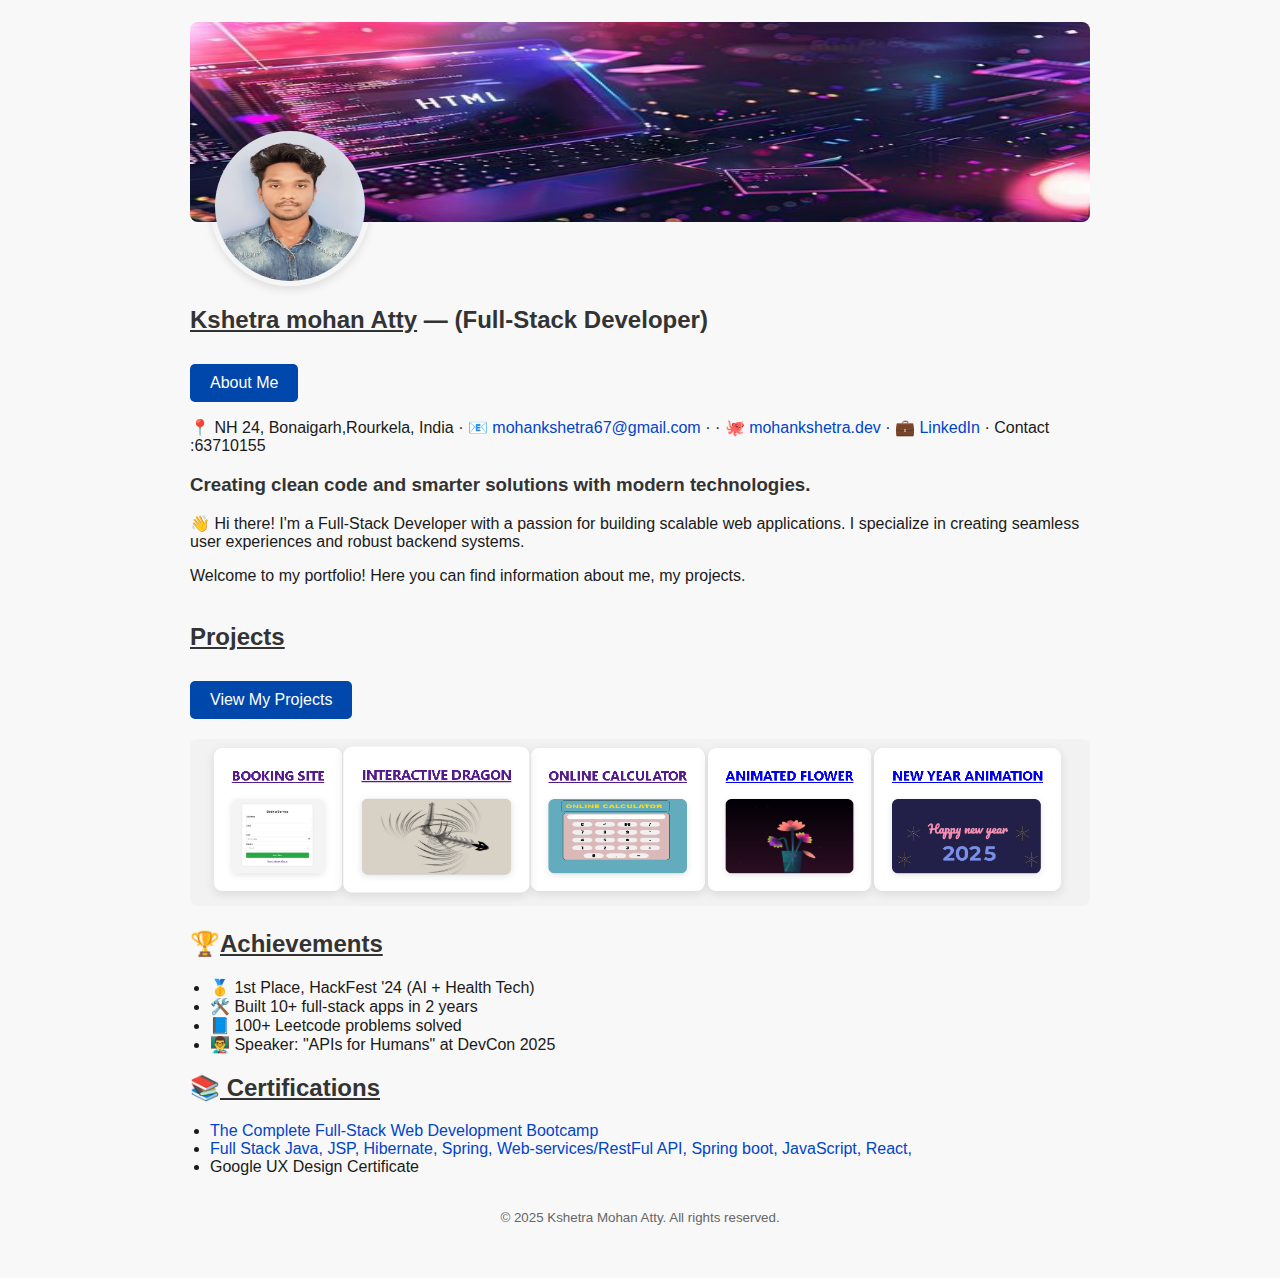
<file: index.html>
<!DOCTYPE html>
<html lang="en">
<head>
    <meta charset="UTF-8">
    <meta name="viewport" content="width=device-width, initial-scale=1.0">
    <title>portfolio</title>
    <link rel="stylesheet" href="style.css">
</head>
<body>
    
    <img src="coverpic.jpg" alt="Portfolio Cover Image" class="coverpic" />
    <img src="my.jpg" class="profile-image" alt="my photo" width="100" height="200" />
    <h2><u>Kshetra mohan Atty</u> — (Full-Stack Developer)</h2>
        <a href=" https://mohankshetra.github.io/about-me/" class = "button">About Me</a>
       <p>📍 NH 24, Bonaigarh,Rourkela, India · 📧  <a href="mohankshetra67@gmail.com">mohankshetra67@gmail.com</a> · · 🐙 <a href="https://github.com/mohankshetra">mohankshetra.dev</a> · 💼 <a href="https://www.linkedin.com/in/kshetra-mohan-atty-ab41b91a4/">LinkedIn</a> · Contact :63710155</p>
       <h3>Creating clean code and smarter solutions with modern technologies.</h3>
       <p>👋 Hi there! I'm a Full-Stack Developer with a passion for building scalable web applications. I specialize in creating seamless user experiences and robust backend systems.</p>
       <p>Welcome to my portfolio! Here you can find information about me, my projects.<br />
   
    &#160;<h2><u>Projects</u></h2>
       <a href=" https://mohankshetra.github.io/projects/" class = "button">View My Projects</a>
       <img src="projects.png" class="project-image" alt="Portfolio Preview" />

    <p><h2>🏆<u>Achievements</u></h2>
        <ul>
            <li>🥇 1st Place, HackFest '24 (AI + Health Tech)</li>
            <li>🛠️ Built 10+ full-stack apps in 2 years</li>
            <li>📘 100+ Leetcode problems solved</li>
            <li>👨‍🏫 Speaker: "APIs for Humans" at DevCon 2025</li>
        </ul>
    </p>
    <p><h2>📚<u> Certifications</u></h2>
        <ul>
            <li><a href="https://www.udemy.com/certificate/UC-6cd9f5d3-1baf-43b7-adaf-959fec9da791/">The Complete Full-Stack Web Development Bootcamp</a></li>
            <li><a href="https://www.udemy.com/certificate/UC-82fc3790-c17d-4b32-a787-d88a4f97c23e/">Full Stack Java, JSP, Hibernate, Spring, Web-services/RestFul API, Spring boot, JavaScript, React,</a></li>
            <li>Google UX Design Certificate</li>
        </ul>
    </p>
    <footer>
        <small>© 2025 Kshetra Mohan Atty. All rights reserved.</small>
    </footer>
</body>
</html>
</file>
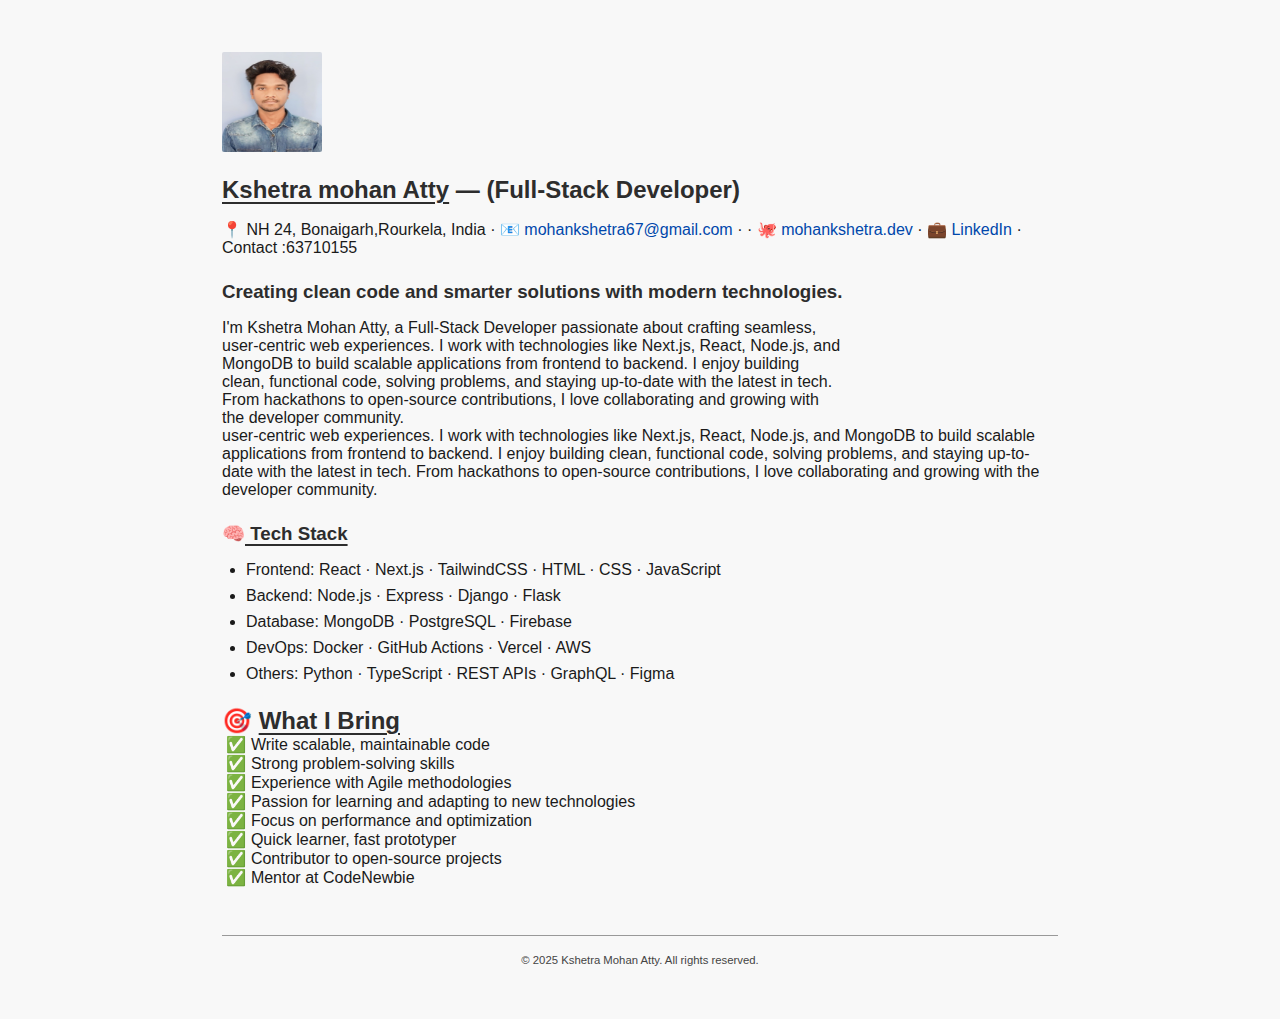
<file: about.html>
<!DOCTYPE html>
 <html lang="en">
 <head>
   <meta charset="UTF-8">
   <meta name="viewport" content="width=device-width, initial-scale=1.0">
   <title>About me</title>
   <link rel="stylesheet" href="about.css">
 </head>
 <body><img src="my.jpg" alt="my photo" class="profile-pic"/>
    <h2><u>Kshetra mohan Atty</u> — (Full-Stack Developer)</h2>
       <p>📍 NH 24, Bonaigarh,Rourkela, India · 📧  <a href="mohankshetra67@gmail.com">mohankshetra67@gmail.com</a> · · 🐙 <a href="https://github.com/mohankshetra">mohankshetra.dev</a> · 💼 <a href="https://www.linkedin.com/in/kshetra-mohan-atty-ab41b91a4/">LinkedIn</a> · Contact :63710155</p>
       <h3>Creating clean code and smarter solutions with modern technologies.</h3>
       <p>I'm Kshetra Mohan Atty, a Full-Stack Developer passionate about crafting seamless,<br />
          user-centric web experiences. I work with technologies like Next.js, React, Node.js, and<br />
          MongoDB to build scalable applications from frontend to backend. I enjoy building <br />
          clean, functional code, solving problems, and staying up-to-date with the latest in tech.<br />
           From hackathons to open-source contributions, I love collaborating and growing with <br />
           the developer community.</p>
         user-centric web experiences. I work with technologies like Next.js, React, Node.js, and
          MongoDB to build scalable applications from frontend to backend. I enjoy building 
          clean, functional code, solving problems, and staying up-to-date with the latest in tech.
           From hackathons to open-source contributions, I love collaborating and growing with 
           the developer community.</p>
 <h3>🧠<u> Tech Stack</u></h3>
       <p><ul>
           <li>Frontend: React · Next.js · TailwindCSS · HTML · CSS · JavaScript</li>
           <li>Backend: Node.js · Express · Django · Flask</li>
           <li>Database: MongoDB · PostgreSQL · Firebase</li>
           <li>DevOps: Docker · GitHub Actions · Vercel · AWS</li>
           <li>Others: Python · TypeScript · REST APIs · GraphQL · Figma</li>
         </ul>
        </p>
        <p><h2>🎯 <u>What I Bring</u></h2>
        &#160;✅ Write scalable, maintainable code<br />
        &#160;✅ Strong problem-solving skills<br />
        &#160;✅ Experience with Agile methodologies<br />
        &#160;✅ Passion for learning and adapting to new technologies<br />
        &#160;✅ Focus on performance and optimization<br />
        &#160;✅ Quick learner, fast prototyper<br />
        &#160;✅ Contributor to open-source projects<br />
        &#160;✅ Mentor at CodeNewbie<br />
    </p>
     <footer>
        <small>© 2025 Kshetra Mohan Atty. All rights reserved.</small>
    </footer>
   
 </body>
 </html>
</file>
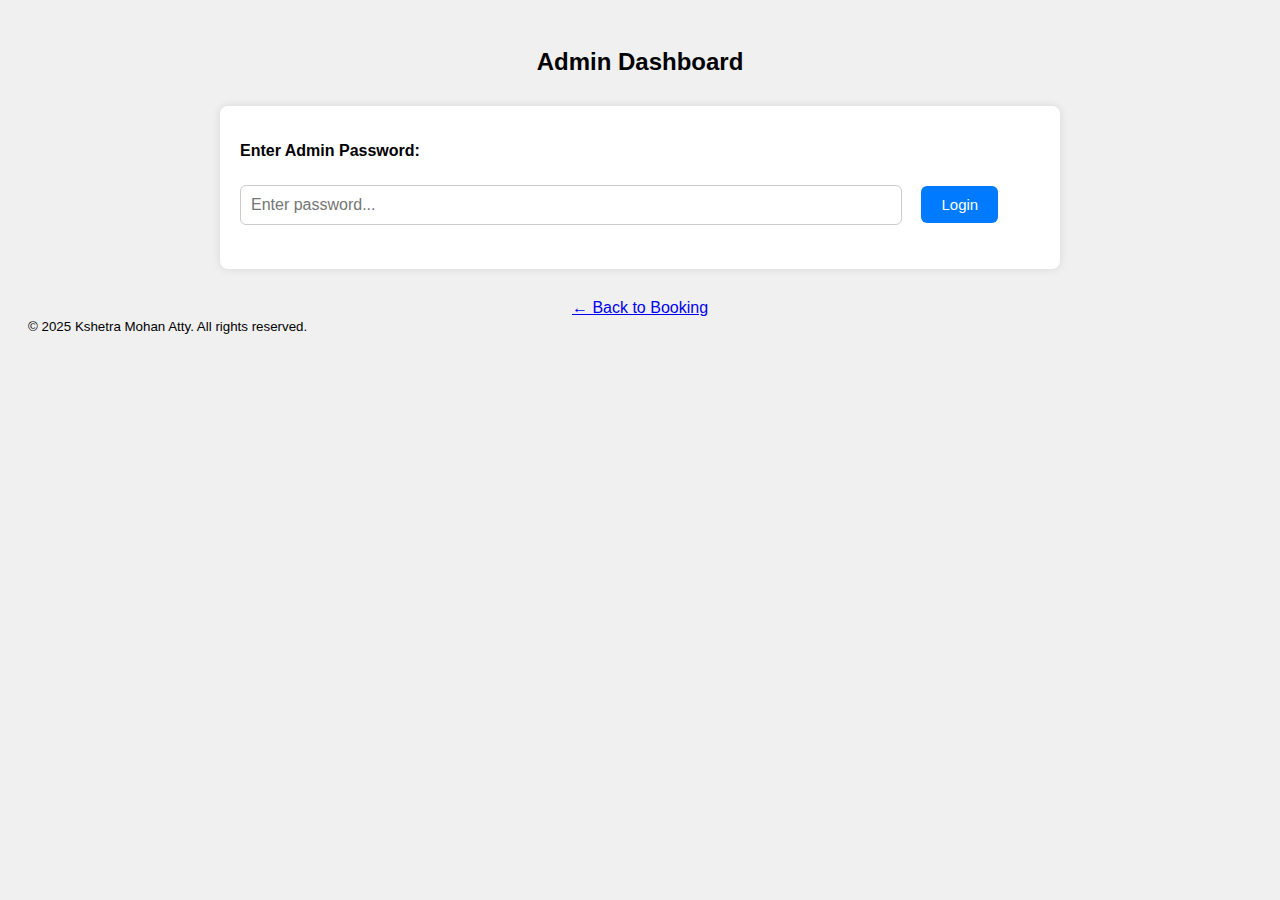
<file: admin.html>
<!DOCTYPE html>
<html lang="en">
<head>
  <meta charset="UTF-8" />
  <title>Admin - Bookings</title>
  <meta name="viewport" content="width=device-width, initial-scale=1.0" />
  <style>
    body { font-family: sans-serif; background: #f0f0f0; padding: 20px; }
    h2 { text-align: center; }
    .booking-list, .auth-box {
      max-width: 800px;
      margin: 30px auto;
      background: #fff;
      padding: 20px;
      border-radius: 8px;
      box-shadow: 0 0 10px rgba(0,0,0,0.1);
    }
    .booking { border-bottom: 1px solid #eee; padding: 15px 10px; position: relative; }
    .booking:last-child { border-bottom: none; }
    .delete-btn {
      position: absolute;
      top: 15px;
      right: 10px;
      background: #dc3545;
      color: white;
      border: none;
      border-radius: 5px;
      padding: 6px 10px;
      cursor: pointer;
      font-size: 14px;
    }
    .delete-btn:hover { background: #c82333; }
    .action-btn {
      display: inline-block;
      margin: 10px 5px;
      padding: 10px 20px;
      background: #007bff;
      color: white;
      border: none;
      border-radius: 6px;
      cursor: pointer;
      font-size: 15px;
    }
    .action-btn:hover { background: #0069d9; }
    .clear-btn { background: #ff8800; }
    .clear-btn:hover { background: #e67600; }
    .back-link { text-align: center; margin-top: 20px; }
    .auth-box input {
      padding: 10px;
      font-size: 16px;
      width: 80%;
      margin-right: 10px;
      border-radius: 6px;
      border: 1px solid #ccc;
    }
  </style>
</head>
<body>
  <h2>Admin Dashboard</h2>

  <div class="auth-box" id="authBox">
    <p><strong>Enter Admin Password:</strong></p>
    <input type="password" id="adminPass" placeholder="Enter password..." />
    <button class="action-btn" onclick="checkPassword()">Login</button>
    <p id="authError" style="color: red;"></p>
  </div>

  <div class="booking-list" id="bookingList" style="display: none;"></div>

  <div style="text-align: center; display: none;" id="actions">
    <button class="action-btn clear-btn" onclick="clearAll()">Clear All</button>
    <button class="action-btn" onclick="downloadCSV()">Export to CSV</button>
  </div>

  <div class="back-link">
    <a href="index.html">← Back to Booking</a>
  </div>

  <script>
    const PASSWORD = "admin123"; // You can change this

    const bookings = JSON.parse(localStorage.getItem("bookings")) || [];

    function checkPassword() {
      const input = document.getElementById('adminPass').value;
      if (input === PASSWORD) {
        document.getElementById('authBox').style.display = 'none';
        document.getElementById('bookingList').style.display = 'block';
        document.getElementById('actions').style.display = 'block';
        renderBookings();
      } else {
        document.getElementById('authError').innerText = "Incorrect password!";
      }
    }

    function renderBookings() {
      const list = document.getElementById('bookingList');
      list.innerHTML = "";
      if (bookings.length === 0) {
        list.innerHTML = "<p>No bookings found.</p>";
        return;
      }

      bookings.forEach((b, index) => {
        const div = document.createElement('div');
        div.className = 'booking';
        div.innerHTML = `
          <strong>${index + 1}. ${b.name}</strong><br/>
          📧 ${b.email}<br/>
          📅 ${b.date} | 🛠️ ${b.service}
          <button class="delete-btn" onclick="deleteBooking(${index})">Delete</button>
        `;
        list.appendChild(div);
      });
    }

    function deleteBooking(index) {
      if (confirm("Delete this booking?")) {
        bookings.splice(index, 1);
        localStorage.setItem("bookings", JSON.stringify(bookings));
        renderBookings();
      }
    }

    function clearAll() {
      if (confirm("Delete all bookings?")) {
        localStorage.removeItem("bookings");
        location.reload();
      }
    }

    function downloadCSV() {
      if (bookings.length === 0) {
        alert("No bookings to export.");
        return;
      }

      let csvContent = "data:text/csv;charset=utf-8,";
      csvContent += "Name,Email,Date,Service\n";
      bookings.forEach(b => {
        csvContent += `${b.name},${b.email},${b.date},${b.service}\n`;
      });

      const encodedUri = encodeURI(csvContent);
      const link = document.createElement("a");
      link.setAttribute("href", encodedUri);
      link.setAttribute("download", "bookings.csv");
      document.body.appendChild(link);
      link.click();
      document.body.removeChild(link);
    }
  </script>
   <footer>
        <small>© 2025 Kshetra Mohan Atty. All rights reserved.</small>
    </footer>
</body>
</html>
</file>
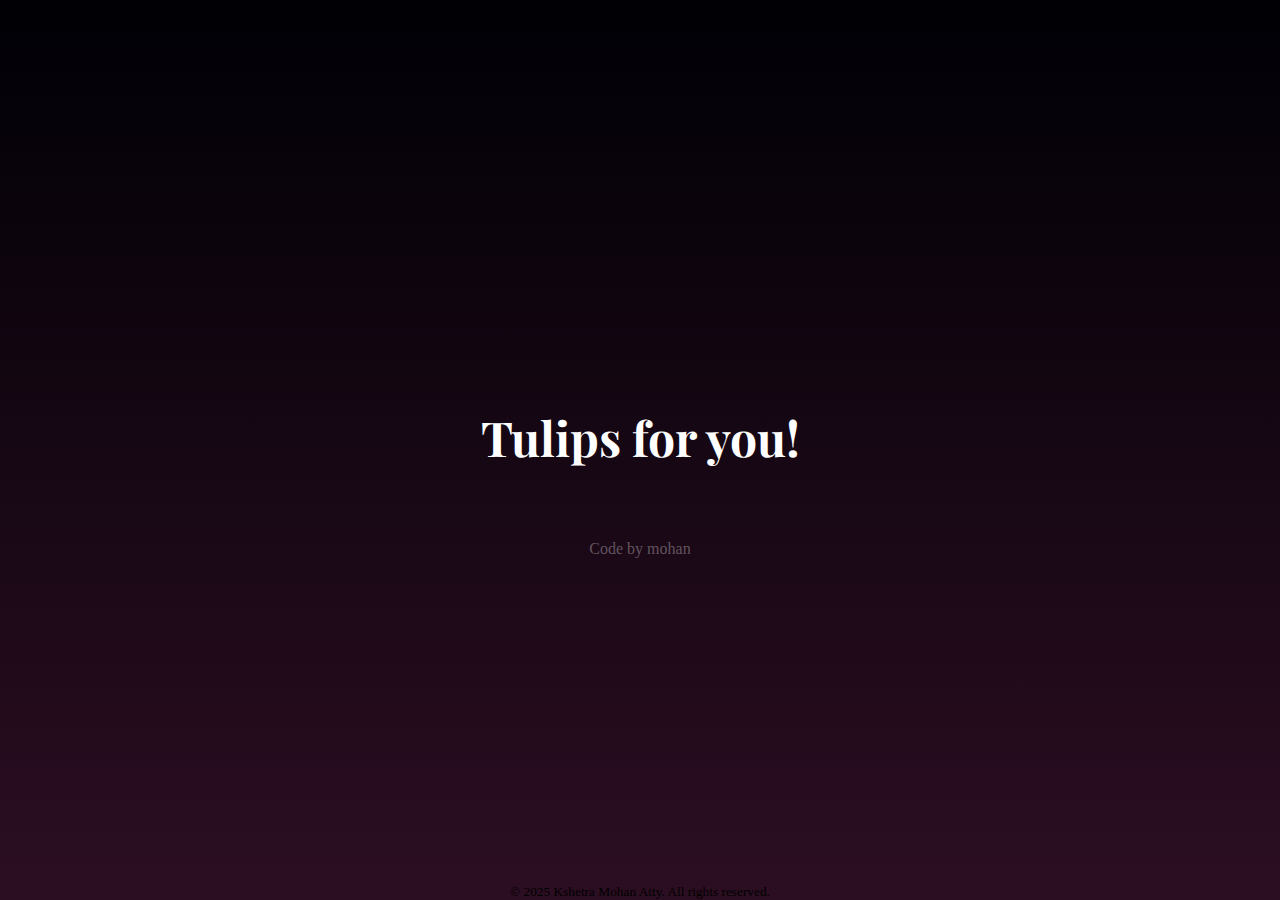
<file: animated flower.html>
<!DOCTYPE html>
<html lang="en">
  <head>
    <meta charset="UTF-8" />
    <meta name="viewport" content="width=device-width, initial-scale=1.0" />
    <title>Animated flower</title>
    <link rel="stylesheet" href="animefl.css" />

    <link
      href="https://fonts.googleapis.com/css2?family=Dancing+Script:wght@400;700&display=swap"
      rel="stylesheet" />
    <link
      href="https://fonts.googleapis.com/css2?family=Roboto+Slab:wght@400;700&display=swap"
      rel="stylesheet" />
    <link
      href="https://fonts.googleapis.com/css2?family=Playfair+Display:wght@400;700&display=swap"
      rel="stylesheet" />
  </head>

  <body class="not-loaded">
    <h1>Tulips for you!</h1>
    <p class="my-name">Code by mohan</p>
    <div class="rain"></div>
    <div class="flower" id="animation-flower">
      <div class="f-wrapper">
        <div class="flower__line"></div>
        <div class="f">
          <div class="flower__leaf flower__leaf--1"></div>
          <div class="flower__leaf flower__leaf--2"></div>
          <div class="flower__leaf flower__leaf--3"></div>
          <div class="flower__leaf flower__leaf--4"></div>
          <div class="flower__leaf flower__leaf--5"></div>
          <div class="flower__leaf flower__leaf--6"></div>
          <div class="flower__leaf flower__leaf--7"></div>
          <div
            class="flower__leaf flower__leaf--8 flower__fall-down--yellow"></div>
        </div>
      </div>

      <div class="f-wrapper f-wrapper--2">
        <div class="flower__line"></div>
        <div class="f">
          <div class="flower__leaf flower__leaf--1"></div>
          <div class="flower__leaf flower__leaf--2"></div>
          <div class="flower__leaf flower__leaf--3"></div>
          <div class="flower__leaf flower__leaf--4"></div>
          <div class="flower__leaf flower__leaf--5"></div>
          <div class="flower__leaf flower__leaf--6"></div>
          <div class="flower__leaf flower__leaf--7"></div>
          <div
            class="flower__leaf flower__leaf--8 flower__fall-down--pink"></div>
        </div>
      </div>

      <div class="f-wrapper f-wrapper--3">
        <div class="flower__line"></div>
        <div class="f">
          <div class="flower__leaf flower__leaf--1"></div>
          <div class="flower__leaf flower__leaf--2"></div>
          <div class="flower__leaf flower__leaf--3"></div>
          <div class="flower__leaf flower__leaf--4"></div>
          <div class="flower__leaf flower__leaf--5"></div>
          <div class="flower__leaf flower__leaf--6"></div>
          <div class="flower__leaf flower__leaf--7"></div>
          <div
            class="flower__leaf flower__leaf--8 flower__fall-down--purple"></div>
        </div>
      </div>
      <div class="flower__glass"></div>
    </div>

    <script src="animefl.js"></script>
     <footer>
        <small>© 2025 Kshetra Mohan Atty. All rights reserved.</small>
    </footer>
  </body>
</html>
</file>
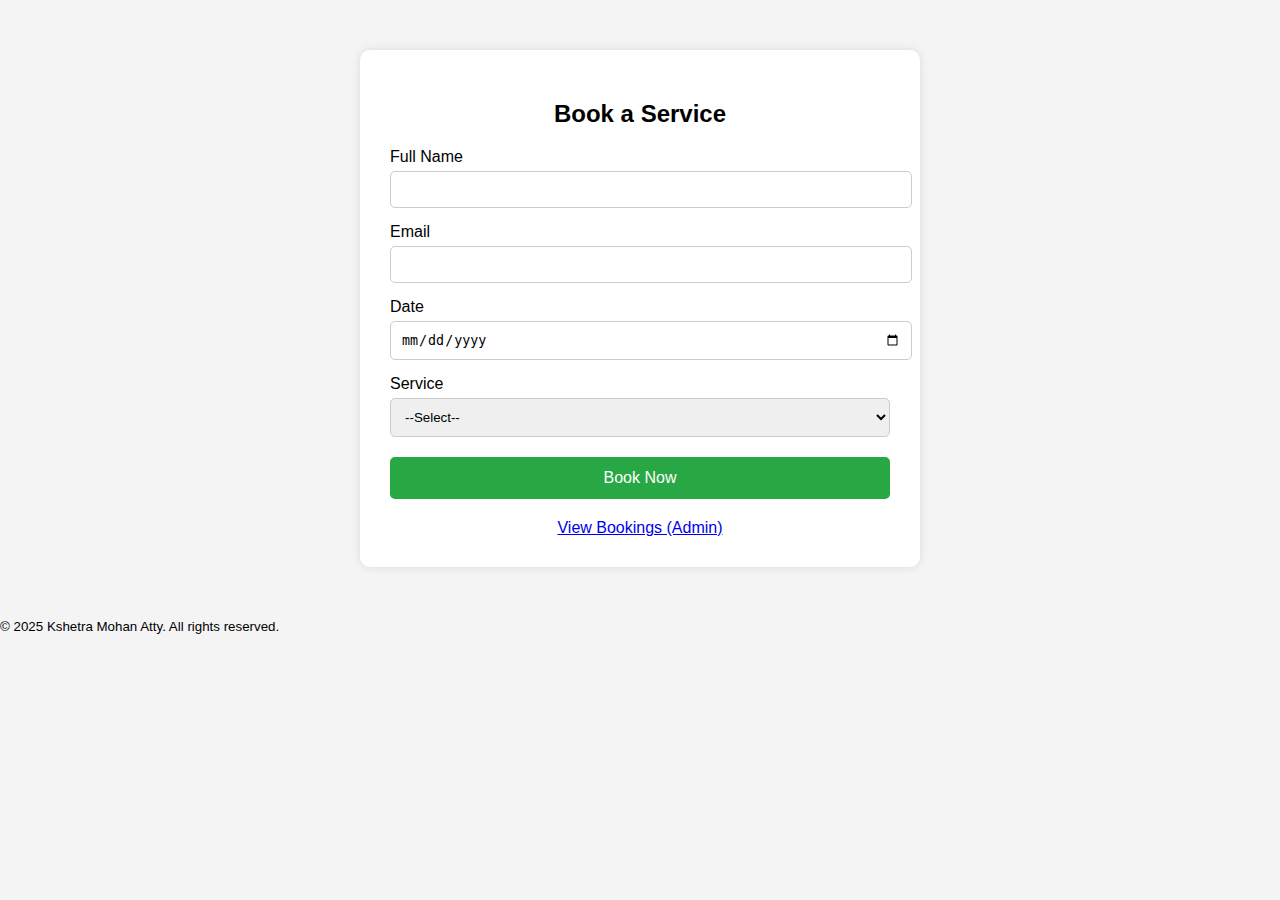
<file: booking site.html>
<!DOCTYPE html>
<html lang="en">
<head>
  <meta charset="UTF-8" />
  <title>Book a Service</title>
  <meta name="viewport" content="width=device-width, initial-scale=1.0" />
  <style>
    body { font-family: sans-serif; background: #f4f4f4; margin: 0; padding: 0; }
    .container { max-width: 500px; margin: 50px auto; padding: 30px; background: #fff; border-radius: 10px; box-shadow: 0 0 10px rgba(0,0,0,0.1); }
    h2 { text-align: center; }
    label { display: block; margin: 15px 0 5px; }
    input, select { width: 100%; padding: 10px; border: 1px solid #ccc; border-radius: 5px; }
    button { margin-top: 20px; padding: 12px; width: 100%; background: #28a745; color: white; border: none; border-radius: 5px; font-size: 16px; cursor: pointer; }
    button:hover { background: #218838; }
    .message { margin-top: 15px; text-align: center; color: green; }
    .admin-link { text-align: center; margin-top: 20px; }
  </style>
</head>
<body>
  <div class="container">
    <h2>Book a Service</h2>
    <form id="bookingForm">
      <label>Full Name</label>
      <input type="text" id="name" required />
      <label>Email</label>
      <input type="email" id="email" required />
      <label>Date</label>
      <input type="date" id="date" required />
      <label>Service</label>
      <select id="service" required>
        <option value="">--Select--</option>
        <option>Consultation</option>
        <option>Appointment</option>
        <option>Support</option>
      </select>
      <button type="submit">Book Now</button>
    </form>
    <div class="message" id="message"></div>
    <div class="admin-link">
      <a href="admin.html">View Bookings (Admin)</a>
    </div>
  </div>

  <script>
    document.getElementById('bookingForm').addEventListener('submit', function(e) {
      e.preventDefault();

      const name = document.getElementById('name').value.trim();
      const email = document.getElementById('email').value.trim();
      const date = document.getElementById('date').value;
      const service = document.getElementById('service').value;

      if (!name || !email || !date || !service) {
        alert("Please fill in all fields.");
        return;
      }

      const booking = { name, email, date, service };
      let bookings = JSON.parse(localStorage.getItem("bookings")) || [];
      bookings.push(booking);
      localStorage.setItem("bookings", JSON.stringify(bookings));

      document.getElementById('message').innerText = `Thanks, ${name}! Your booking is saved.`;

      this.reset();
    });
  </script>
   <footer>
        <small>© 2025 Kshetra Mohan Atty. All rights reserved.</small>
    </footer>
</body>
</html>
</file>
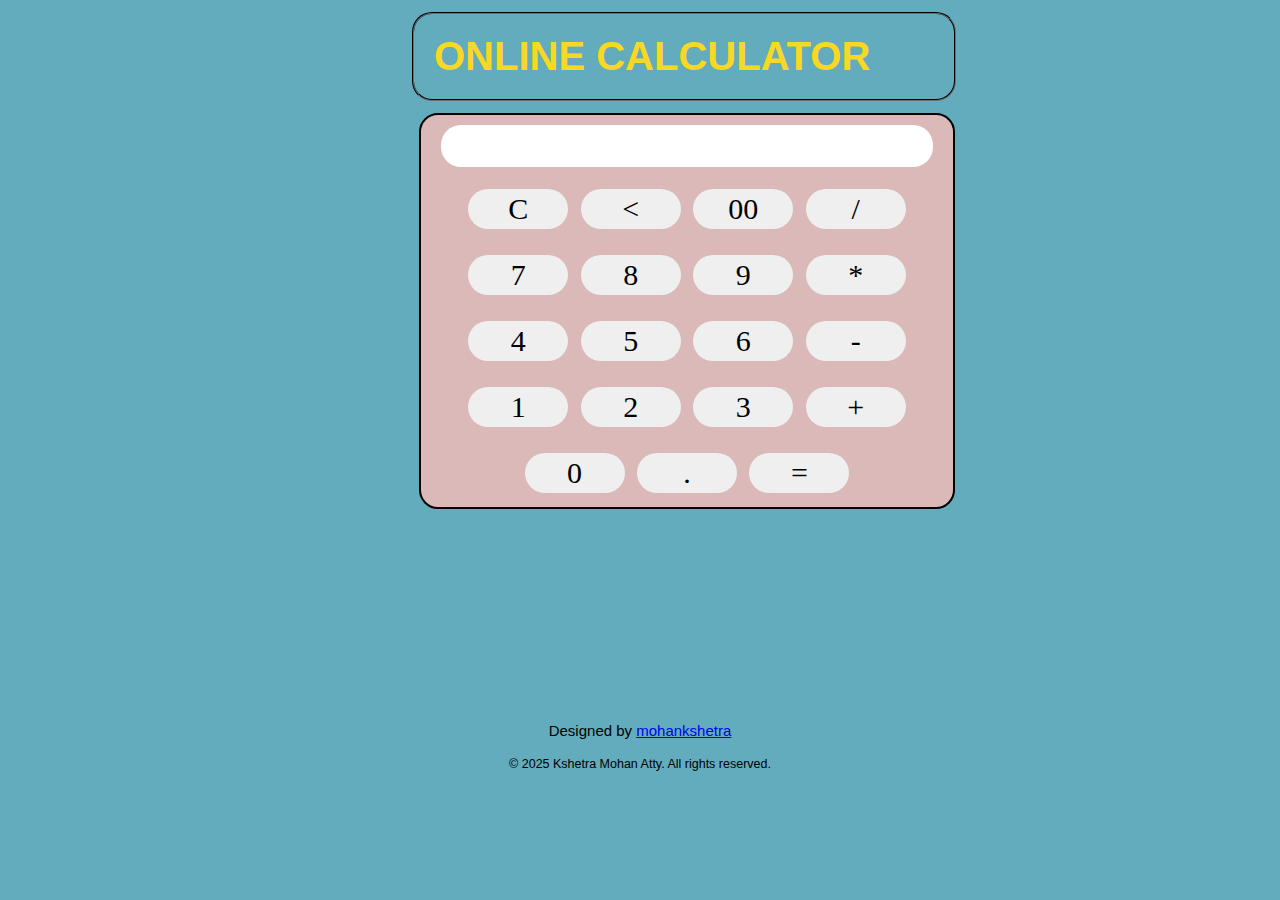
<file: cacl.html>
<!DOCTYPE html>
<html lang="en">
<head>
    <meta charset="UTF-8">
    <meta name="viewport" content="width=device-width, initial-scale=1.0">
    <link rel="stylesheet" href="cal.css"
    <title></title>
</head>
<body> <header>ONLINE CALCULATOR</header>
      <form name="form1" class="calsi" action="attractive calculator.html" method=""post>
<input type="text" name="answer" id="display">
<br></br>
<input type="button" class="btnDesign" value="C" onclick="form1.answer.value=''">
<input type="button" class="btnDesign" value="<" onclick="form1.answer.value=form1.answer.value.substring(0,form1.answer.value.length*1-1)">
<input type="button" class="btnDesign" value="00" onclick="form1.answer.value+='00'">
<input type="button" class="operatordesign" value="/" onclick="form1.answer.value+='/'">
<br></br>
<input type="button" class="btnDesign" value="7" onclick="form1.answer.value+='7'">
<input type="button" class="btnDesign" value="8" onclick="form1.answer.value+='8'">
<input type="button" class="btnDesign" value="9" onclick="form1.answer.value+='9'">
<input type="button" class="operatordesign" value="*" onclick="form1.answer.value+='*'">
<br></br>
<input type="button" class="btnDesign" value="4" onclick="form1.answer.value+='4'">
<input type="button" class="btnDesign" value="5" onclick="form1.answer.value+='5'"> 
<input type="button" class="btnDesign" value="6" onclick="form1.answer.value+='6'">
<input type="button" class="operatordesign" value="-" onclick="form1.answer.value+='-'"> 
<br></br>
<input type="button" class="btnDesign" value="1" onclick="form1.answer.value+='1'">
<input type="button" class="btnDesign" value="2" onclick="form1.answer.value+='2'">
<input type="button" class="btnDesign" value="3" onclick="form1.answer.value+='3'"> 
<input type="button" class="operatordesign" value="+" onclick="form1.answer.value+='+'">
<br></br>
<input type="button" id="zero" value="0" onclick="form1.answer.value+='0'">
<input type="button" class="btnDesign" value="." onclick="form1.answer.value+='.'">
<input type="button" class="operatordesign" value="=" onclick="form1.answer.value=eval(form1.answer.value)">
</form><footer><p>Designed by <a href="https://github.com/mohankshetra" target="_blank">mohankshetra </a></p></footer>
 <footer>
        <small>© 2025 Kshetra Mohan Atty. All rights reserved.</small>
    </footer>
</body>

</html>
</file>
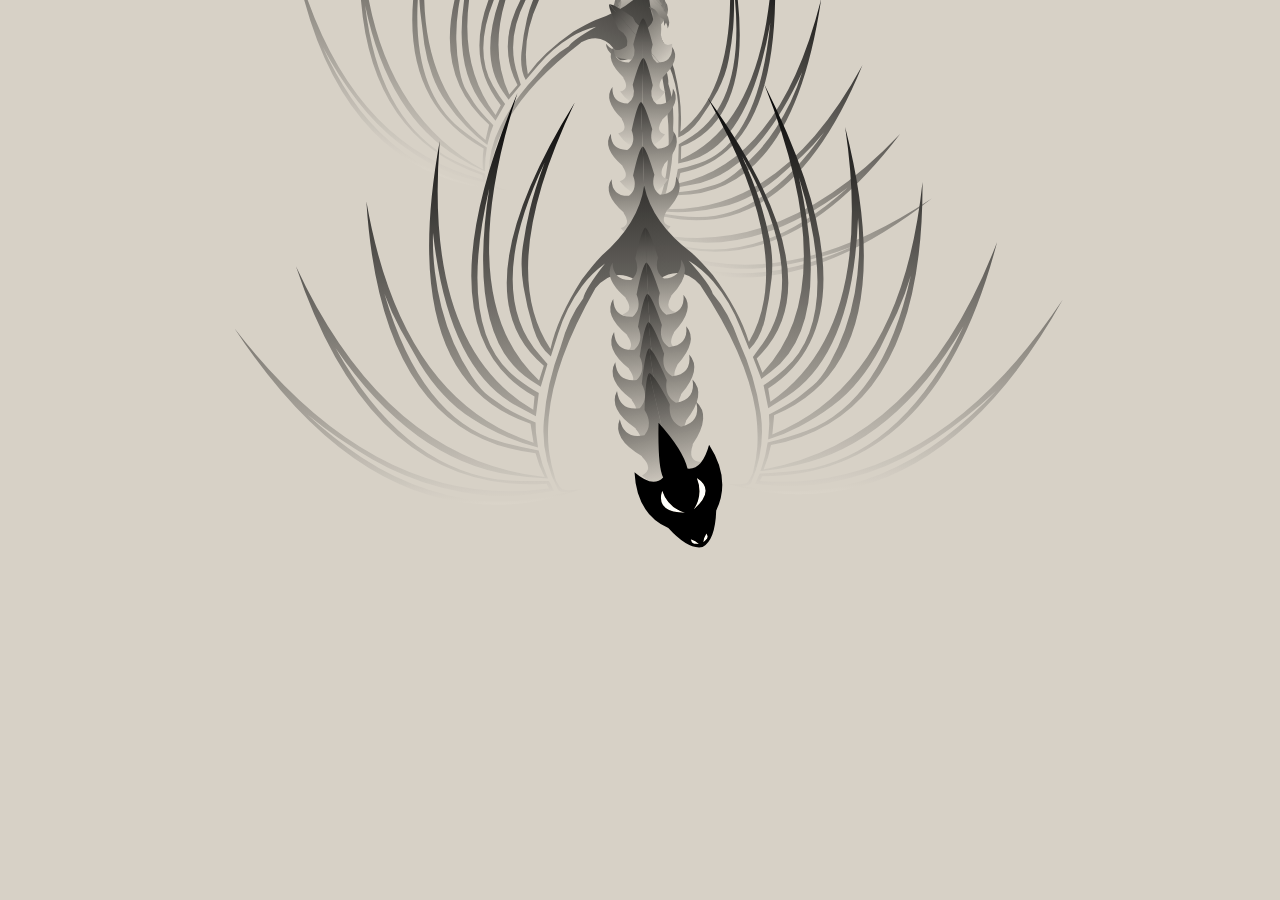
<file: interactive dragon.html>
<!DOCTYPE html>
<html lang="en">
  <head>
    <meta charset="UTF-8">
    <meta name="viewport" content="width=device-width, initial-scale=1.0">
    <link rel="stylesheet" href="interactive dragon.css">
    <title>Interactive dragon</title>
  </head>
  <body>
    <svg>
      <defs>
        <symbol id="Flame">
          <path d="M5 0 Q10 10 5 20 Q0 10 5 0" fill="orange" stroke="red" stroke-width="1"/>
        </symbol>
        
        <g id="Cabeza" transform="matrix(1, 0, 0, 1, 0, 0)">
          <path style="fill:#FFFFFF;fill-opacity:1" d="M-28.9,-1.1L-28.55 -1.95Q-28.1 -3.1 -27.25 -2.95L-26.7 -2.95Q-27.7 -1.65 -28.9 -1.1M-18.35,-1.8Q-15.1 -10.3 -9.6 -6.05Q-15.1 -6.2 -18.35 -1.8M-18.35,1.1Q-15.1 5.45 -9.6 5.35Q-15.1 9.55 -18.35 1.1M-26.7,2.2L-27.25 2.25Q-28.1 2.4 -28.55 1.2L-28.9 0.35Q-27.7 0.9 -26.7 2.2" />
          <path style="fill:#000000;fill-opacity:1" d="M-21.05,-8.25Q-13.6 -15.95 -1.3 -12.1Q-7.85 -8.5 -5.85 -4.35Q-2.3 -4.85 10.5 0.15Q0 4.35 -5.85 3.65Q-7.85 7.75 -1.25 12.45Q-13.6 15.2 -21.05 7.5Q-29.55 4.05 -30.2 -0.35Q-29.55 -4.8 -21.05 -8.25M-26.7,-2.95L-27.25 -2.95Q-28.1 -3.1 -28.55 -1.95L-28.9 -1.1Q-27.7 -1.65 -26.7 -2.95M-9.6,-6.05Q-15.1 -10.3 -18.35 -1.8Q-15.1 -6.2 -9.6 -6.05M-9.6,5.35Q-15.1 5.45 -18.35 1.1Q-15.1 9.55 -9.6 5.35M-28.9,0.35L-28.55 1.2Q-28.1 2.4 -27.25 2.25L-26.7 2.2Q-27.7 0.9 -28.9 0.35" />
        </g>
        <g id="Aletas" transform="matrix(1, 0, 0, 1, 0, 0)">
          <linearGradient id="LinearGradID_1" gradientUnits="userSpaceOnUse" gradientTransform="matrix(0.0935974, 0, 0, 0.188782, -20.55, 0)" spreadMethod="pad" x1="-819.2" y1="0" x2="819.2" y2="0">
            <stop offset="0" style="stop-color:#CCCCCC;stop-opacity:1" />
            <stop offset="1" style="stop-color:#000000;stop-opacity:1" />
          </linearGradient>
          <path style="fill:url(#LinearGradID_1) " d="M29.75,-36.85Q-17.75 -61.45 -42.05 -40.95L-45.35 -38.35L-53.7 -41.15L-51.15 -44.85Q-34.85 -68.4 21 -57.8Q-32.2 -72.1 -50.25 -50Q-53.85 -45.65 -56.05 -41.95L-64.7 -43.35L-60.6 -50.3Q-45.9 -75.55 5.1 -79.35Q-2.2 -79.8 -9.45 -79.15Q-16.2 -78.55 -22.85 -77.15Q-29.85 -75.65 -36.5 -73Q-43.05 -70.4 -48.8 -66.85Q-54.55 -63.35 -56.8 -60.3L-60.5 -55.4Q-62.95 -52.1 -67 -43.55L-70.55 -43.55L-76.35 -42.95Q-74.6 -49.1 -71.85 -54.85Q-68.9 -61.25 -64.8 -67.1Q-60.8 -73 -55.45 -77.55Q-49.9 -82.35 -43.65 -85.85L-30.6 -92.7Q-24.05 -95.95 -17 -98.25Q-63.75 -86.35 -73.65 -57.1Q-75.75 -50.75 -77.45 -42.75Q-82.9 -41.75 -88 -39.65Q-87.65 -46.65 -86.3 -53.05Q-79.8 -89.8 -36.65 -117.2Q-80.65 -94.5 -87.55 -59.55Q-88.65 -54.15 -88.95 -39.4L-89.8 -38.85L-92.7 -37.6Q-93.75 -44.35 -94.1 -51.15Q-94.4 -58.2 -93.25 -65.1Q-92.15 -72.5 -90.05 -79.65Q-88.05 -86.55 -85 -93Q-82.1 -99.3 -78.45 -105.15Q-74.6 -111.35 -70.25 -117.25Q-65.95 -123.1 -61.1 -128.55Q-70.3 -119.35 -77.9 -108.7Q-86 -97.3 -90.8 -84.05Q-95.8 -70.5 -96 -56.15Q-96.1 -46 -94.05 -36.05L-93.25 -31.55Q-93.5 -35.65 -92.35 -36Q-79.85 -42 -66.6 -40.45Q-52.45 -38.85 -39.2 -33.25Q-28.3 -29.9 -21.25 -24.15Q-17.8 -23.3 -8.6 -15.6Q-12.1 -20.75 -16.75 -24.5Q-24.55 -30.7 -34.25 -34.05L-42.55 -37Q-38.9 -41.25 -31.5 -43.25Q-24.05 -45.3 -16.2 -46.3Q-8.35 -47.35 -1 -46Q5.95 -44.75 12.75 -42.85Q19.85 -40.9 29.75 -36.85M-92.45,-27.35L-94.95 -36.25Q-109.7 -105 -27.95 -154.65Q-98.65 -103.8 -91.75 -39.4L-89.95 -40.2Q-92.2 -105.25 -5.6 -130.9Q-78.8 -99.95 -87.45 -40.9Q-83.15 -42.95 -78.45 -43.95Q-70 -101.3 17.65 -103.8Q-56.9 -93.4 -74.5 -44.55L-67.4 -45.45Q-49.1 -94.95 39.25 -75.65Q-36.75 -84.35 -62.25 -44.25L-57.3 -43.6Q-31.65 -86.5 56.15 -46.05Q-20.3 -73.35 -51.35 -41.7L-45.95 -39.75Q-17.85 -71.35 51.85 -24.8Q-8.7 -56.4 -39.75 -37.05Q-28.15 -34.05 -14.25 -24.45Q-8.6 -19.85 -5.8 -16.95Q5.95 -2.4 20 0Q5.95 2.4 -5.8 16.95Q-8.6 19.85 -14.25 24.45Q-28.15 34.05 -39.75 37.05Q-8.7 56.4 51.85 24.8Q-17.85 71.35 -45.95 39.75L-51.35 41.7Q-20.3 73.35 56.15 46.1Q-31.65 86.5 -57.3 43.65L-62.25 44.3Q-36.75 84.35 39.25 75.7Q-49.1 94.95 -67.4 45.5L-74.5 44.6Q-56.9 93.4 17.65 103.85Q-70 101.3 -78.45 43.95Q-83.15 42.95 -87.45 40.9Q-78.8 99.95 -5.6 130.9Q-92.2 105.25 -89.95 40.25L-91.75 39.4Q-98.65 103.8 -27.95 154.65Q-109.7 105 -94.95 36.3L-92.45 27.35Q-93.05 33.9 -92.05 34.75Q-91.1 35.55 -88.95 36.7L-87.95 37Q-83.7 38.25 -79.05 38.8L-77.25 38.95Q-72.55 39.3 -67.5 38.85L-65.45 38.65Q-44.4 36.05 -17.8 19.6Q-9.9 12.8 -15.15 4.4Q-18.15 3.15 -19 0Q-18.15 -3.15 -15.15 -4.4Q-9.9 -12.8 -17.8 -19.6L-17.8 -19.55Q-44.4 -36.05 -65.45 -38.6L-67.5 -38.8Q-72.55 -39.3 -77.25 -38.95L-79.05 -38.75Q-83.7 -38.25 -87.95 -36.95L-88.95 -36.65Q-91.1 -35.55 -92.05 -34.7Q-93.05 -33.9 -92.45 -27.35M-8.6,15.6Q-17.8 23.3 -21.25 24.2Q-28.3 29.9 -39.2 33.3Q-52.45 38.85 -66.6 40.5Q-79.85 42 -92.35 36Q-93.5 35.65 -93.25 31.55L-94.05 36.1Q-96.1 46.05 -96 56.15Q-95.8 70.5 -90.8 84.1Q-86 97.3 -77.9 108.75Q-70.3 119.35 -61.1 128.6Q-65.95 123.1 -70.25 117.25Q-74.6 111.35 -78.45 105.15Q-82.1 99.3 -85 93Q-88.05 86.55 -90.05 79.7Q-92.15 72.5 -93.25 65.1Q-94.4 58.2 -94.1 51.2Q-93.75 44.35 -92.7 37.6L-89.8 38.9L-88.95 39.45Q-88.65 54.15 -87.55 59.55Q-80.65 94.5 -36.65 117.25Q-79.8 89.8 -86.3 53.1Q-87.65 46.65 -88 39.65Q-82.9 41.75 -77.45 42.75Q-75.75 50.75 -73.65 57.15Q-63.75 86.35 -17 98.3Q-24.05 95.95 -30.6 92.75L-43.65 85.9Q-49.9 82.35 -55.45 77.6Q-60.8 73 -64.8 67.15Q-68.9 61.25 -71.85 54.85Q-74.6 49.1 -76.35 42.95L-70.55 43.6L-67 43.6Q-62.95 52.1 -60.5 55.4L-56.8 60.35Q-54.55 63.35 -48.8 66.9Q-43.05 70.4 -36.5 73Q-29.85 75.65 -22.85 77.15Q-16.2 78.55 -9.45 79.15Q-2.2 79.8 5.1 79.35Q-45.9 75.55 -60.6 50.3L-64.7 43.4L-56.05 41.95Q-53.85 45.65 -50.25 50Q-32.2 72.1 21 57.85Q-34.85 68.4 -51.15 44.85L-53.7 41.2L-45.35 38.35L-42.05 40.95Q-17.75 61.45 29.75 36.85Q19.85 40.9 12.75 42.9Q5.95 44.75 -1 46Q-8.35 47.35 -16.2 46.35Q-24.05 45.3 -31.5 43.3Q-38.9 41.25 -42.55 37.05L-34.25 34.05Q-24.55 30.7 -16.75 24.5Q-12.1 20.75 -8.6 15.6" />
        </g>
        <g id="Espina" transform="matrix(1, 0, 0, 1, 0, 0)">
          <linearGradient id="LinearGradID_2" gradientUnits="userSpaceOnUse" gradientTransform="matrix(0.0229492, 0, 0, -0.0152893, 0, 0.05)" spreadMethod="pad" x1="-819.2" y1="0" x2="819.2" y2="0">
            <stop offset="0" style="stop-color:#CCCCCC;stop-opacity:1" />
            <stop offset="1" style="stop-color:#333333;stop-opacity:1" />
          </linearGradient>
          <path style="fill:url(#LinearGradID_2) " d="M-18.8,0Q-17.85 -5.7 -12.3 -9.6Q-11.2 -5.35 -6.5 -8.25L-6.45 -8.2L-6.2 -8.3Q1.25 -16.25 6.65 -12.4Q0.05 -12.55 0 -5.95Q2.7 -2.4 7.75 -4.1Q18 -1.45 18.8 0L-18.8 0" />
          <linearGradient id="LinearGradID_3" gradientUnits="userSpaceOnUse" gradientTransform="matrix(0.0229492, 0, 0, 0.0152893, 0, -0.05)" spreadMethod="pad" x1="-819.2" y1="0" x2="819.2" y2="0">
            <stop offset="0" style="stop-color:#CCCCCC;stop-opacity:1" />
            <stop offset="1" style="stop-color:#333333;stop-opacity:1" />
          </linearGradient>
          <path style="fill:url(#LinearGradID_3) " d="M18.8,0Q18 1.45 7.75 4.1Q2.7 2.4 0 5.95Q0.05 12.55 6.65 12.4Q1.25 16.25 -6.2 8.35Q-6.35 8.25 -6.45 8.25L-6.5 8.25Q-11.2 5.35 -12.3 9.6Q-17.85 5.7 -18.8 0L18.8 0" />
        </g>
      </defs>
      <g id="screen" />
    </svg>
    <script src="interactive dragon.js"></script>
     <footer>
        <small>© 2025 Kshetra Mohan Atty. All rights reserved.</small>
    </footer>
  </body>
</html>
</file>
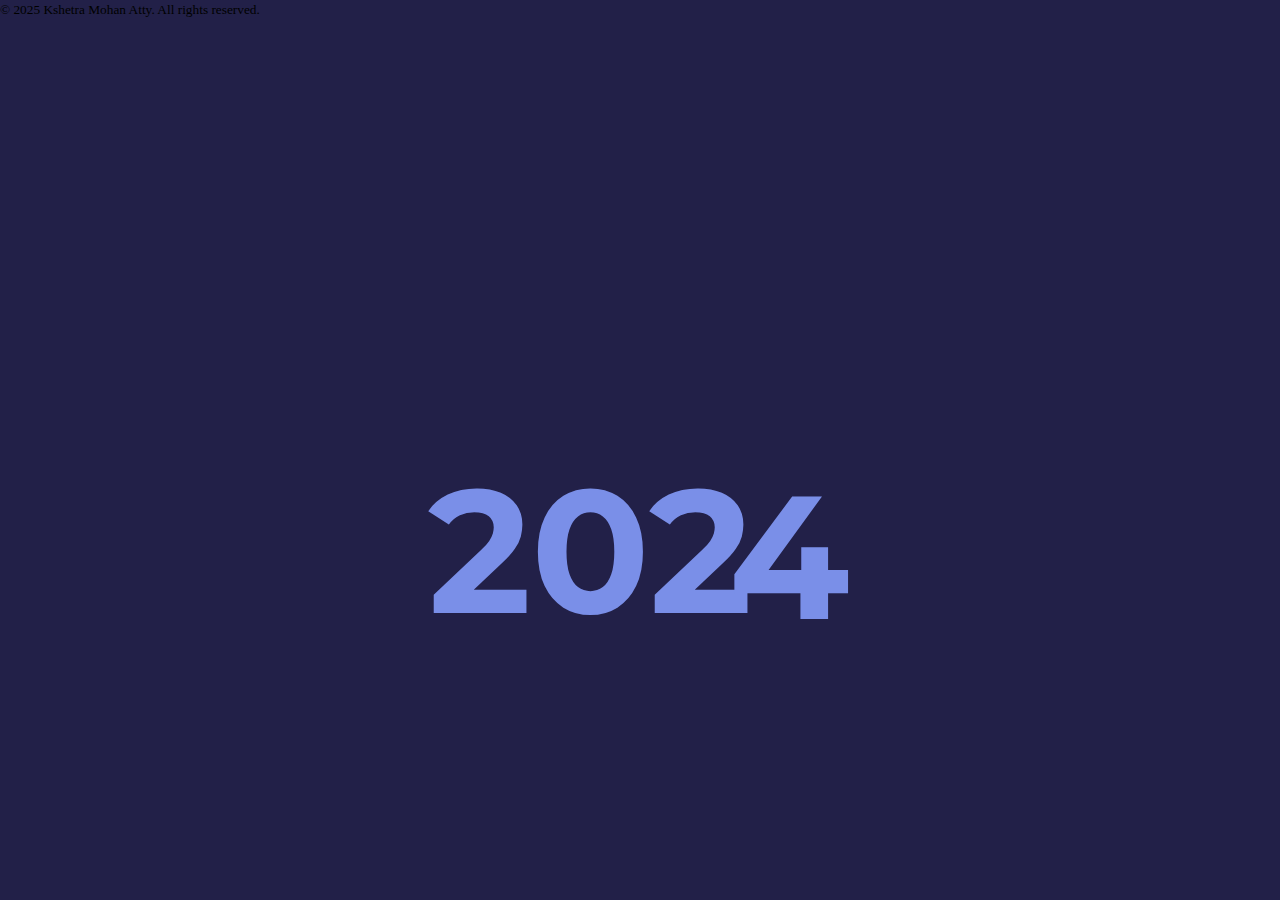
<file: new year.html>
<!DOCTYPE html>
<html lang="en">
<head>
    <meta charset="UTF-8">
    <meta http-equiv="X-UA-Compatible" content="IE=edge">
    <meta name="viewport" content="width=device-width, initial-scale=1.0">
    <title>Happy New Year 2023</title>
    <link rel="stylesheet" href="newyear.css">
</head>
<body>
    <div class="feliz">Happy new year</div>
<div class="ano_novo">
  <span>202</span>
  <span class="seis">4</span>
  <span class="sete">5</span>
  <div class="balao"></div>
</div>
<div class="fogos">
  <div class="f1">
    <span><i></i></span>
    <span><i></i></span>
    <span><i></i></span>
  </div>
  <div class="f2">
    <span><i></i></span>
    <span><i></i></span>
    <span><i></i></span>
  </div>
  <div class="f3">
    <span><i></i></span>
    <span><i></i></span>
    <span><i></i></span>
  </div>
  <div class="f4">
    <span><i></i></span>
    <span><i></i></span>
    <span><i></i></span>
  </div>
</div>
 <footer>
        <small>© 2025 Kshetra Mohan Atty. All rights reserved.</small>
    </footer>
</body>
</html>
</file>
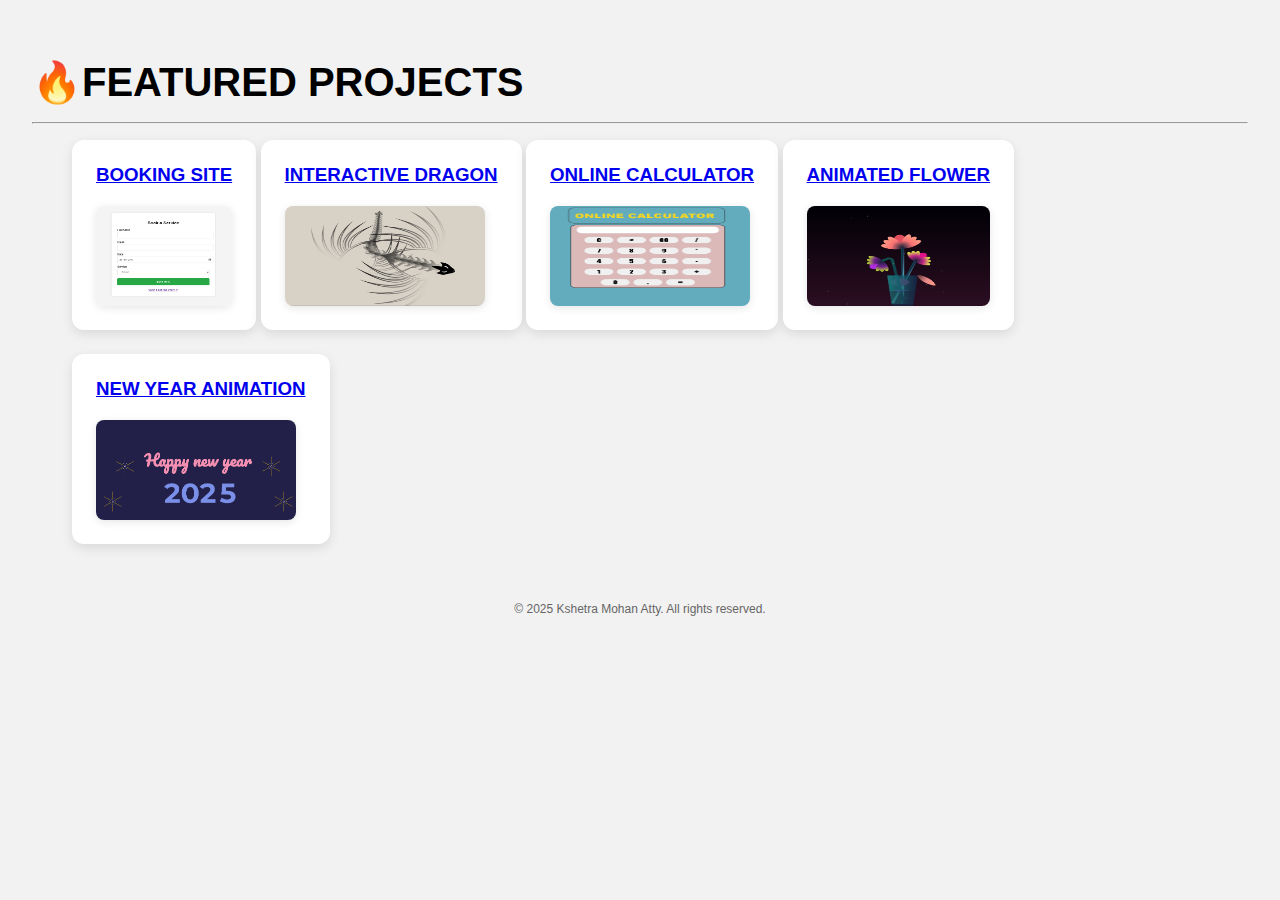
<file: projects.html>
<!DOCTYPE html>
<html lang="en">
<head>
    <meta charset="UTF-8">
    <meta name="viewport" content="width=device-width, initial-scale=1.0">
    <title>PROJECTS</title>
    <link rel="stylesheet" href="projects.css">
</head>
<body><h1> 🔥FEATURED PROJECTS</h1><HR />
    <Ol>
        <li>
            <h3>
            <a href="booking site.html">BOOKING SITE<br /></a></h3>
          
            <img src="bookingste2.png" alt="Project 1 Preview" href="booking site.html" height="200">
        </li>
        <li>
            <h3><a href="interactive dragon.html">INTERACTIVE DRAGON<br /></a></h3>
           
            <img src="intrac.png" alt="Project 2 Preview" height="200">
        </li>
        <li>
            <h3><a href="cacl.html">ONLINE CALCULATOR</a></h3>
            
            <img src="calc.png" alt="Project 3 Preview" height="200">
        </li>
        <li>
            <h3><a href="animated flower.html">ANIMATED FLOWER</a></h3 >
            
            <img src="tulip.png" alt="Project 4 Preview" height="200">
        </li>
        <li>
            <h3><a href="new year.html">NEW YEAR ANIMATION</a></h3>
        
            <img src="new year.png" alt="Project 5 Preview" height="200">
    </Ol>
     <footer>
        <small>© 2025 Kshetra Mohan Atty. All rights reserved.</small>
    </footer>
    
    <script src="projects.js"></script >
        
</body>
</html>
</file>
<file: style.css>
body {
      font-family: 'Segoe UI', sans-serif;
      margin: 20px;
      color: #1a1a1a;
      max-width: 900px;
      margin-left: auto;
      margin-right: auto;
      background-color: #f8f8f8;
      padding: 2rem;
      border-radius: 12px;
    }

    h1, h2, h3 {
      list-style-image: -moz-radial-gradient(circle, #ffcc00, #ff9900);
      color: #333;
      
    }
    img.coverpic {
      width: 100%;
      max-width: 1000px;
      height: 200px;
      border-radius: 8px;
      margin-top: -30px;
    }
    img.profile-image {
      border-radius: 50%;
      margin: -100px auto 20px  ;
      width: 150px;
      height: 150px;
      border: whitesmoke 5px solid;
        box-shadow: 0 4px 8px rgba(0, 0, 0, 0.1);
        display: block;
        margin-left: 20px;
        margin-right: auto;

    }
    img.project-image {
      width: 100%;
      max-width: 1000px;
      height: auto;
      border-radius: 8px;
      margin-top: 20px;
    }
    a.button {
      display: inline-block;
      padding: 10px 20px;
      background-color: #0047ab;
      color: white;
      text-decoration: none;
      border-radius: 5px;
      margin-top: 10px;
    }
    a.button:hover {
      background-color: #003a8c;
    }
    a {
      color: #0044cc;
      text-decoration: none;
    }

    a:hover {
      text-decoration: underline;
    }

    ul {
      padding-left: 20px;
    }

    footer {
      margin-top: 2rem;
      text-align: center;
      color: #666;
    }
</file>
<file: animefl.css>
*,
*::after,
*::before {
  padding: 0;
  margin: 0;
  box-sizing: border-box;
}
:root {
  --color-bg: linear-gradient(to top, #2c0e22, #000005);
  --color-glass: linear-gradient(to left, #142544, #1a9092);
  --color-water: linear-gradient(to left, #142544, #1b6d6e);
}
body {
  background-image: var(--color-bg);
  min-height: 100vh;
  display: flex;
  justify-content: center;
  align-items: flex-end;
  overflow: hidden;
  text-align: center;
}
h1 {
  font-size: 3rem;
  color: white;
  position: absolute;
  top: 45%;
  font-family: "Playfair Display", serif;
  opacity: 1;
  animation: word-animation 2s ease-in-out forwards;
}
.my-name {
  position: absolute;
  color: rgba(255, 255, 255, 0.318);
  top: 60%;
  animation: word-animation 2s ease-in-out forwards;
}
.rain {
  height: 0.5rem;
  width: 0.15rem;
  background-color: rgba(255, 255, 255, 0.432);
  position: absolute;
  top: -10px;
  border-radius: 45%;
  z-index: 2;
  animation: rain-drop 1s linear forwards;
}

@keyframes rain-drop {
  from {
    transform: translateY(-100%);
  }
  to {
    transform: translateY(110vh);
  }
}
@keyframes word-animation {
  to {
    opacity: 0;
  }
}

.flower {
  position: relative;
  display: none;
}

.flower__glass {
  width: 20vmin;
  height: 30vmin;
  background-image: var(--color-glass);
  clip-path: polygon(0 0, 100% 0, 85% 100%, 15% 100%);
  opacity: 0.8;
  position: relative;
}

.flower__glass::after {
  content: "";
  position: absolute;
  bottom: 0;
  left: 0;
  background-color: #182843;
  width: 100%;
  height: 2vmin;
}

.flower__glass::before {
  content: "";
  position: absolute;
  bottom: 0;
  left: 0;
  background-image: var(--color-water);
  width: 100%;
  height: 15vmin;
}

.f-wrapper {
  position: absolute;
  left: 45%;
  bottom: 2vmin;
}

.f-wrapper--2 {
  left: 50%;
  bottom: 5%;
  transform-origin: 10% left;
  transform: rotate(20deg);
}

.f-wrapper--3 {
  left: 30%;
  bottom: 5%;
  transform-origin: 10% left;
  transform: rotate(-10deg);
}

.f-wrapper--3 .flower__line {
  height: 45vmin;
  position: relative;
}

.f-wrapper--3 .flower__line::after {
  content: "";
  position: absolute;
  left: 0;
  top: 0;
  width: 6vmin;
  height: 6vmin;
  transform: translate(-69%, -30%) rotate(-5deg);
  border-radius: 10vmin 10vmin 0 0;
  border: 2vmin solid #104d4e;
  border-bottom: transparent;
  border-left: transparent;
}

.f-wrapper--3 .flower__line::before {
  content: "";
  position: absolute;
  left: -40%;
  top: -1%;
  width: 6vmin;
  height: 2vmin;
  transform-origin: right;
  transform: translate(-100%, -80%) rotate(-20deg);
  background-color: #104d4e;
  border-radius: 2vmin;
}

.f-wrapper--3 .flower__line {
  background-image: linear-gradient(to top, #142544, #104d4e);
}

.f-wrapper--2 .flower__line {
  height: 45vmin;
}

.f-wrapper--2 .f {
  transform: translateX(-50%) rotate(20deg);
}

.f-wrapper--3 .f {
  transform: translate(-350%, -50%) rotate(-120deg);
}

.f-wrapper--2 .flower__leaf:not(:first-child) {
  width: 3.8vmin;
  height: 10vmin;
  background-image: linear-gradient(to bottom, #e0ff43, #c22887, #1a233a 99%);
}

.f-wrapper--3 .flower__leaf:not(:first-child) {
  width: 3.8vmin;
  height: 10vmin;
  background-image: linear-gradient(to bottom, #bfe02b, #712291, #1a233a 99%);
}

.f-wrapper--3 .flower__leaf--1 {
  width: 8vmin;
  height: 10vmin;
  bottom: 2vmin;
  background-color: #ad2be0;
}

.f-wrapper--2 .flower__leaf--1 {
  width: 8vmin;
  height: 10vmin;
  bottom: 2vmin;
  background-color: #de118b;
}

.f-wrapper--2 .f .flower__leaf--8 {
  width: 10vmin;
  height: 9vmin;
  bottom: 3vmin;
  left: -30%;
  transform: rotate(-50deg);
  background-image: linear-gradient(to left bottom, #ff43b6, #4d1337);
}

.f-wrapper--3 .f .flower__leaf--8 {
  width: 10vmin;
  height: 9vmin;
  left: -10% !important;
  background-image: linear-gradient(to left bottom, #ad2be0, #712291);
}

.flower__line {
  width: 2vmin;
  height: 56vmin;
  background-image: linear-gradient(to left top, #82fdff 20%, #142544, #104d4e);
  border-radius: 4vmin;
}

.f {
  position: absolute;
  top: 1vmin;
  left: 50%;
  transform: translateX(-50%) rotate(-10deg);
  width: 2vmin;
  height: 2vmin;
}

.flower__leaf {
  position: absolute;
  left: 50%;
  bottom: 2vmin;
  transform: translateX(-50%);
  width: 5vmin;
  height: 14vmin;
  background-image: linear-gradient(to bottom, #ffa085, #fa7373, #1a233a 99%);

  clip-path: ellipse(50% 50% at 50% 50%);
  transform-origin: center bottom;
  animation: open-flower 2s 1s backwards;
}

.flower__leaf--1 {
  width: 10vmin;
  height: 12vmin;
  bottom: 3vmin;
  border-radius: 50% 50% 50% 50% / 80% 80% 20% 20%;
  background-color: #e24f5f;
  background-image: none;
  animation: open-flowe--middle 1.4s 1s backwards;
}

.flower__leaf--2 {
  transform: translateX(-50%) rotate(-30deg);
}
.flower__leaf--3 {
  transform: translateX(-50%) rotate(-50deg);
}
.flower__leaf--4 {
  transform: translateX(-50%) rotate(-70deg);
}

.flower__leaf--5 {
  transform: translateX(-50%) rotate(30deg);
}

.flower__leaf--6 {
  transform: translateX(-50%) rotate(50deg);
}

.flower__leaf--7 {
  transform: translateX(-50%) rotate(70deg);
}

.flower__leaf--8 {
  width: 13vmin;
  height: 11vmin;
  bottom: 6vmin;
  left: -30%;
  border-radius: none;
  clip-path: none;
  border-radius: 10vmin 2vmin 10vmin 2vmin;
  transform: rotate(-55deg);
  background-image: linear-gradient(
    to left bottom,
    #ffa085,
    #eb8b8b,
    #492f2f 98%
  );
}

.flower__fall-down--yellow {
  animation: flower-fall-down-yellow 8s 1.2s linear forwards;
}

.flower__fall-down--pink {
  animation: flower-fall-down-pink 5s 1.2s linear forwards;
}

.flower__fall-down--purple {
  bottom: 4vmin;
  animation: flower-fall-down-purple 6s 1.2s linear forwards,
    flower-falling 6s 7.2s linear infinite;
}

@keyframes open-flower {
  0% {
    transform: translateX(-50%) rotate(0);
  }
}

@keyframes open-flowe--middle {
  0% {
    opacity: 0;
    transform: translateX(-50%) scale(0);
  }
}

@keyframes flower-fall-down-pink {
  0% {
    transform: rotate(-55deg);
  }

  50% {
    transform: rotateX(-100deg);
  }

  100% {
    transform: translate(2vmin, 28vmin);
  }
}

@keyframes flower-fall-down-yellow {
  0% {
    transform: rotate(-55deg);
  }

  50% {
    bottom: 3vmin;
    transform: rotateX(-100deg);
  }

  100% {
    transform: translate(2vmin, 70vmin) rotate(150deg);
  }
}

@keyframes flower-fall-down-purple {
  0% {
    transform: rotate(-50deg);
  }

  25% {
    bottom: 1vmin;
    transform: rotateX(-100deg);
    perspective: 0px;
  }

  50% {
    perspective: 0px;
    transform: translate(-30vmin, 2vmin) rotate(90deg);
  }

  75% {
    perspective: 0px;
    transform: translate(-34vmin, -2vmin);
  }

  100% {
    transform-origin: center;
    transform: translate(-34vmin, -2vmin) rotateY(-80deg) rotateX(35deg);
  }
}

@keyframes flower-falling {
  0%,
  100% {
    transform-origin: center;
    transform: translate(-34vmin, -2vmin) rotateY(-80deg) rotateX(35deg);
  }

  25% {
    transform-origin: center;
    transform: translate(-34.4vmin, -2vmin) rotateY(-84deg) rotateX(35deg);
  }

  50% {
    transform-origin: center;
    transform: translate(-32vmin, -4.2vmin) rotateY(-80deg) rotateX(35deg);
  }

  75% {
    transform-origin: center;
    transform: translate(-36vmin, 1.1vmin) rotateY(-80deg) rotateX(35deg);
  }
}
</file>
<file: cal.css>
body{
    margin: 5px;;
    padding: 7px;;
    background: #14839caa;
    font-family: sans-serif;
    color: black;
}
header{
    color: rgb(248, 216, 34);
    padding: 30px  ;
    margin: top 0px;
    margin-left:400px;
    border: rgb(29, 31, 32) solid 2px ;
    border-radius: 20px;
    padding: 20px;
    width: 500px;
    border-style: groove;
    text-transform: uppercase;
    font-family: sans-serif;
    font-weight: 800;
    font-size: 30pt;
    text-decoration: solid;
}
.calsi{
    width:512px;
    margin-top: 210px;
    margin-left: 675px;
    border: 2px solid black;
    border-radius: 0.5cm;
    padding: 10px;
    top:50%;
    left:70%;
    transform:translate(-50%,-50%);
    transition:0.25%;
    text-align: center;
    background: rgb(219, 185, 185);
}
#display{
height:40px;
width:480px;
border:none;
padding-left: 10px;
background:white;
border-radius:20px;
width:245;
font-size: 20px;
font-family: sans-serif;
font-weight: 300;
height: 60;
margin: auto;
border:2px red;
color: black;

}
.btnDesign{
    width:100px;
    height:40px;
    padding-top: -1;
    border-radius: 100rcap;
    border:none;
    font-family: fantasy;
    font-size: 30px;
    font-weight: 300;
    margin: 4px;;
}
.operatordesign{
    width:100px;
    height:40px;
    padding-top: -2px;
    border-radius: 100px;
    border:none;
    font-family: fantasy;
    font-size: 30px;
    font-weight: 300;
    margin:4px;
    transition:0.25%;
    cursor: pointer;
}
.operatordesign:hover{
    background: red;

}
#zero{
    width:100px;
    height:40px;
    padding-top: -1;
    border-radius: 100px;
    border:none;
    font-family: fantasy;
    font-size: 30px;
    font-weight: 300;
    margin:4px;
}

footer{
    margin-top: 0px;
    text-align: center;
    font-size: 15px;
    color: black;
    font-family: sans-serif;
}
</file>
<file: interactive dragon.css>
body,
html {
	position: absolute;
	margin: 0;
	padding: 0;
	width: 100%;
	height: 100%;
	overflow: hidden;
	background: rgb(60, 97, 153);
	touch-action: none;
}

svg {
	position: absolute;
	width: 100%;
	height: 100%;
	background: #c9c9c9;
	cursor:grabbing;
	filter: sepia(20%);
}
</file>
<file: newyear.css>
@import url('https://fonts.googleapis.com/css?family=Montserrat:700|Pacifico');

*, *:after, *:before{
  box-sizing:border-box;
  margin:0;
  padding:0;
  -webkit-transition: all 100ms ease-in;
  transition: all 100ms ease-in;
}
html{
	background: #222048;
}
.feliz{
  width: 100%;
  font-family: 'Pacifico', cursive;
  font-size: 100px;
  font-weight: 700;
  color: #f48fb1;
  text-align: center;
  position: absolute;
  top: 50%;
  opacity: 0;
  animation: vem_feliz 2s ease-in-out 7s forwards;
}
.ano_novo{
  position: absolute;
  top: 0;
  left: 0;
  width: 100%;
  height: 100%;
  display: flex;
  flex-direction: row;
  justify-content: center;
  align-items: center;
  overflow: hidden;
  padding: 200px 100px 0px 0px;
}
.ano_novo>span{
  font-family: 'Montserrat', sans-serif;
  font-size: 175px;
  font-weight: 700;
  color: #7a8fe8;
}
span.seis{
  position: absolute;
  top: 50%;
  right: 50%;
  margin-right: -210px;
  animation: vai_2016 5s ease-in-out 5s forwards;
}
span.sete{
  position: absolute;
  right: 0%;
  margin-right: -237px;
  animation: vem_2017 6s ease-in-out forwards;
}
span.sete:before{
  content: '';
  width: 0px;
  height: 6px;
  display: block;
  border-radius: 3px;
  background: #7a8fe8;
  transform: rotate(0deg);
  transform-origin: left top;
  position: absolute;
  top: 55px;
  left: 10px;
  z-index: -1;
  animation: entrega_balao 1s ease-in-out 4s;
}
.balao{
  width: 100px;
  height: 100px;
  display: block;
  background: #e8d57a;
  border-radius: 50%;
  position: absolute;
  top: 50%;
  margin-top: -165px;
  right: 0%;
  margin-right: -200px;
  animation: vem_e_vai_balao 10s ease-in-out forwards;
}
.balao:before{
  content: '';
  width: 0;
  height: 0;
  border-style: solid;
  border-width: 0 10px 20px 10px;
  border-color: transparent transparent #b19b32 transparent;
  position: absolute;
  left: 50%;
  margin-left: -10px;
  bottom: -10px;
  z-index: -1;
}
.balao:after{
  content: '';
  width: 4px;
  height: 100px;
  display: block;
  background: #fff;
  border-radius: 0px 0px 3px 3px;
  position: absolute;
  left: 50%;
  margin-left: -2px;
  bottom: -110px;
}
.fogos{
  width: 100%;
  height: 100%;
  display: block;
  position: absolute;
  top: 0;
  left: 0;
  overflow: hidden;
}
.fogos>div{
  border: 2px solid #fff;
  position: absolute;
  opacity: 0;
  animation: solta_fogos 1.5s ease-in-out 8s forwards;
}
.fogos>div.f1{
  left: 20%;
  top: 40%;
}
.fogos>div.f2{
  left: 15%;
  top: 70%;
}
.fogos>div.f3{
  right: 20%;
  top: 40%;
}
.fogos>div.f4{
  right: 15%;
  top: 70%;
}
.fogos>div span{
  width: 6px;
  height: 6px;
  display: block;
  position: absolute;
  top: 0;
  left: 0;
  opacity: 0;
  animation: estoura_fogos 0.5s ease-in-out 9s forwards;
}
.fogos>div span:nth-child(1){
  transform: rotate(0deg);
}
.fogos>div span:nth-child(2){
  transform: rotate(120deg);
}
.fogos>div span:nth-child(3){
  transform: rotate(240deg);
}
.fogos>div span:before{
  content: '';
  width: 2px;
  height: 50px;
  display: block;
  background: #f5cc06;
  position: absolute;
  top: -60px;
  left: 2px;
}
.fogos>div span:after{
  content: '';
  width: 2px;
  height: 50px;
  display: block;
  background: #f5cc06;
  position: absolute;
  bottom: -60px;
  left: 2px;
}
.fogos>div span i:before{
  content: '';
  width: 3px;
  height: 3px;
  display: block;
  border-radius: 50%;
  background: #fff;
  position: absolute;
  top: -15px;
  left: 10px;
}
.fogos>div span i:after{
  content: '';
  width: 3px;
  height: 3px;
  display: block;
  border-radius: 50%;
  background: #fff;
  position: absolute;
  top: -15px;
  right: 10px;
}
a.author{
  font-size: 12px;
  text-decoration: none;
  color: #f47c7c;
  position: fixed;
  bottom: 10px;
  right: 10px;
}

@keyframes vem_2017 {
  0% {
    right: 0%;
  }
  66.6666% {
    right: 50%;
    margin-right: -300px;
  }
  90% {
    right: 50%;
    margin-right: -300px;
  }
  100% {
    right: 50%;
  }
}
@keyframes vem_e_vai_balao {
  0% {
    right: 0%;
  }
  40% {
    right: 50%;
    margin-right: -300px;
  }
  50% {
    right: 50%;
    margin-right: -200px;
    top: 50%;
  }
  100% {
    top: -100%;
    right: 50%;
  }
}
@keyframes entrega_balao {
  0% {
    transform: rotate(-30deg);
    width: 40px;
  }
  100% {
    transform: rotate(-150deg);
    width: 70px;
  }
}
@keyframes vai_2016 {
  0% {
    top: 50%;
  }
  100% {
    top: -100%;
  }
}
@keyframes vem_feliz {
  0% {
    margin-top: 0px;
    opacity: 0;
  }
  100% {
    margin-top: -200px;;
    opacity: 1;
  }
}
@keyframes solta_fogos {
  0% {
    margin-top: 100%;
    opacity: 0;
    width: 2px;
    height: 30px;
    display: block;
    border-radius: 50%;
  }
  75% {
    margin-top: 0%;
    opacity: 1;
    width: 2px;
    height: 30px;
    display: block;
    border-radius: 50%;
  }
  80%{
    margin-top: 0px;
    margin-left: 0px;
    opacity: 1;
    width: 10px;
    height: 10px;
    display: block;
    border-radius: 50%;
    transform: scale(0.2);
  }
  100%{
    opacity: 1;
    width: 10px;
    height: 10px;
    display: block;
    border-radius: 50%;
    transform: scale(1);
  }
}
@keyframes estoura_fogos {
  0% {
    opacity: 0;
  }
  100% {
    opacity: 1;
  }
}
</file>
<file: projects.css>
body {
      font-family: 'Segoe UI', sans-serif;
      background: #f2f2f2;
      margin: 0;
      padding: 2rem;
    }
    h1 {
      font-size: 2.5rem;
      margin-bottom: 1rem;
      animation: fadeIn 1s ease-in-out;
    }

    ul {
      list-style-type: horizontal;
      padding: 0;
    }

    li {
      background: #fff;
      margin-bottom: 1.5rem;
      padding: 1.5rem;
      border-radius: 12px;
      box-shadow: 0 4px 12px rgba(0,0,0,0.1);
      transition: transform 0.3s ease;
      display: inline-block;
    }

    li:hover {
      transform: scale(1.02);
    }

    h3 {
      margin: 0 0 0.5rem 0;
    }

    a.project-title {
      font-size: 2px;
      font-weight: bold;
      color: #2b6cb0;
      text-decoration: none;
    }

    a.project-title:hover {
      text-decoration: underline;
    }

    p {
      display: none;
      margin-top: 0.5rem;
      font-size: 0.95rem;
      line-height: 1.5;
    }

    img {
      width: 100%;
      max-width: 200px;
      height: 100px;
      display: block;
      margin-top: 20px;
      border-radius: 8px;
      transition: transform 0.3s ease;
        box-shadow: 0 2px 8px rgba(0,0,0,0.1);
    }

    img:hover {
      transform: scale(1.03);
    }

    footer {
      text-align: center;
      margin-top: 2rem;
      font-size: 0.9rem;
      color: #666;
    }

    .links {
      margin-top: 0.5rem;
    }

    .links a {
      text-decoration: none;
      color: #555;
      margin-right: 10px;
    }

    .links a:hover {
      text-decoration: underline;
    }
</file>
<file: about.css>
/* Reset some defaults */
* {
  box-sizing: border-box;
  margin: 0;
  padding: 0;
}

body {
  font-family: 'Segoe UI', sans-serif;
      margin: 20px;
      color: #1a1a1a;
      max-width: 900px;
      margin-left: auto;
      margin-right: auto;
      background-color: #f8f8f8;
      padding: 2rem;
      border-radius: 12px;
}

img.profile-pic {
  border-radius: 2px;
  width: 100px;
  height: 100px;
  margin-bottom: 1rem;
  display: block;
}

h2, h3 {
  margin-top: 1.5rem;
  color: #2d2d2d;
}

h2 u, h3 u {
  text-underline-offset: 4px;
  text-decoration-thickness: 1.5px;
}

p {
  margin-top: 1rem;
  font-size: 1rem;
}

a {
  color: #0047ab;
  text-decoration: none;
}

a:hover {
  text-decoration: underline;
}

ul {
  margin-top: 0.5rem;
  margin-left: 1.5rem;
}

li {
  margin-bottom: 0.5rem;
}

footer {
  text-align: center;
  margin-top: 3rem;
  padding-top: 1rem;
  border-top: 1px solid #999;
  font-size: 0.85rem;
  color: #444;
}
</file>
